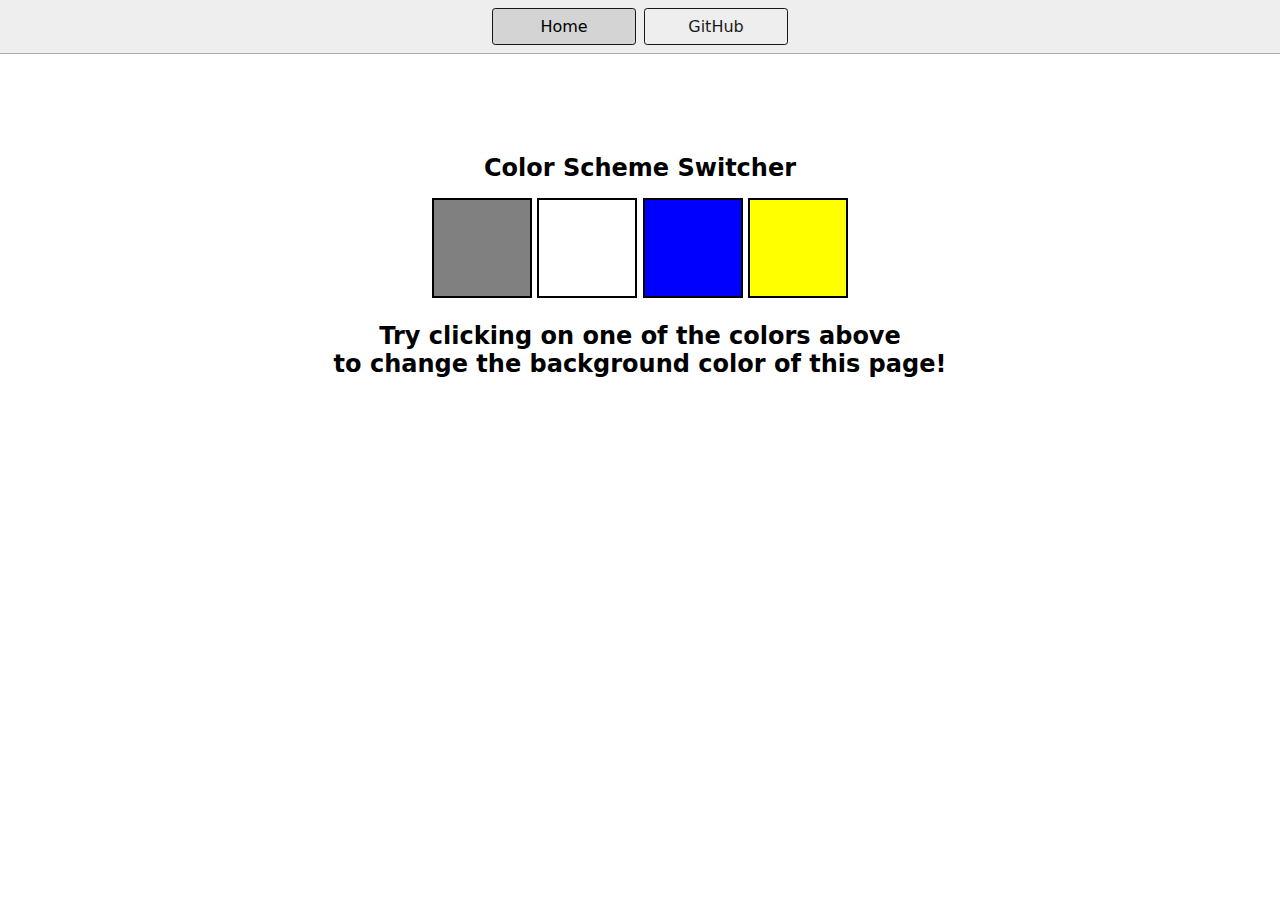
<file: 07_projects/1-colorChanger/index.html>
<!DOCTYPE html>
<html lang="en">
  <head>
    <meta charset="UTF-8" />
    <meta name="viewport" content="width=device-width, initial-scale=1.0" />
    <meta http-equiv="X-UA-Compatible" content="ie=edge" />
    <link rel="stylesheet" href="style.css" />
    <link rel="stylesheet" href="../styles.css" />
    <title>JavaScript Background Color Switcher</title>
  </head>
  <body>
    <nav>
      <a href="../index.html" aria-current="page">Home</a>
      <a target="_blank" href="https://github.com/vivekPatil45"
        >GitHub</a
      >
    </nav>
    <div class="canvas">
      <!-- <a
        style="
          background-color: #fff;
          padding: 10px 30px;
          border-radius: 8px;
          color: #212121;
          text-decoration: none;
          border: 2px solid #212121;
        "
        href="../index.html"
        >Back to Home Page</a
      > -->
      <h1>Color Scheme Switcher</h1>
      <span class="button" id="grey"></span>
      <span class="button" id="white"></span>
      <span class="button" id="blue"></span>
      <span class="button" id="yellow"></span>
      <h2>
        Try clicking on one of the colors above
        <span>to change the background color of this page!</span>
      </h2>
    </div>
    <script src="index.js"></script>
  </body>
</html>
</file>
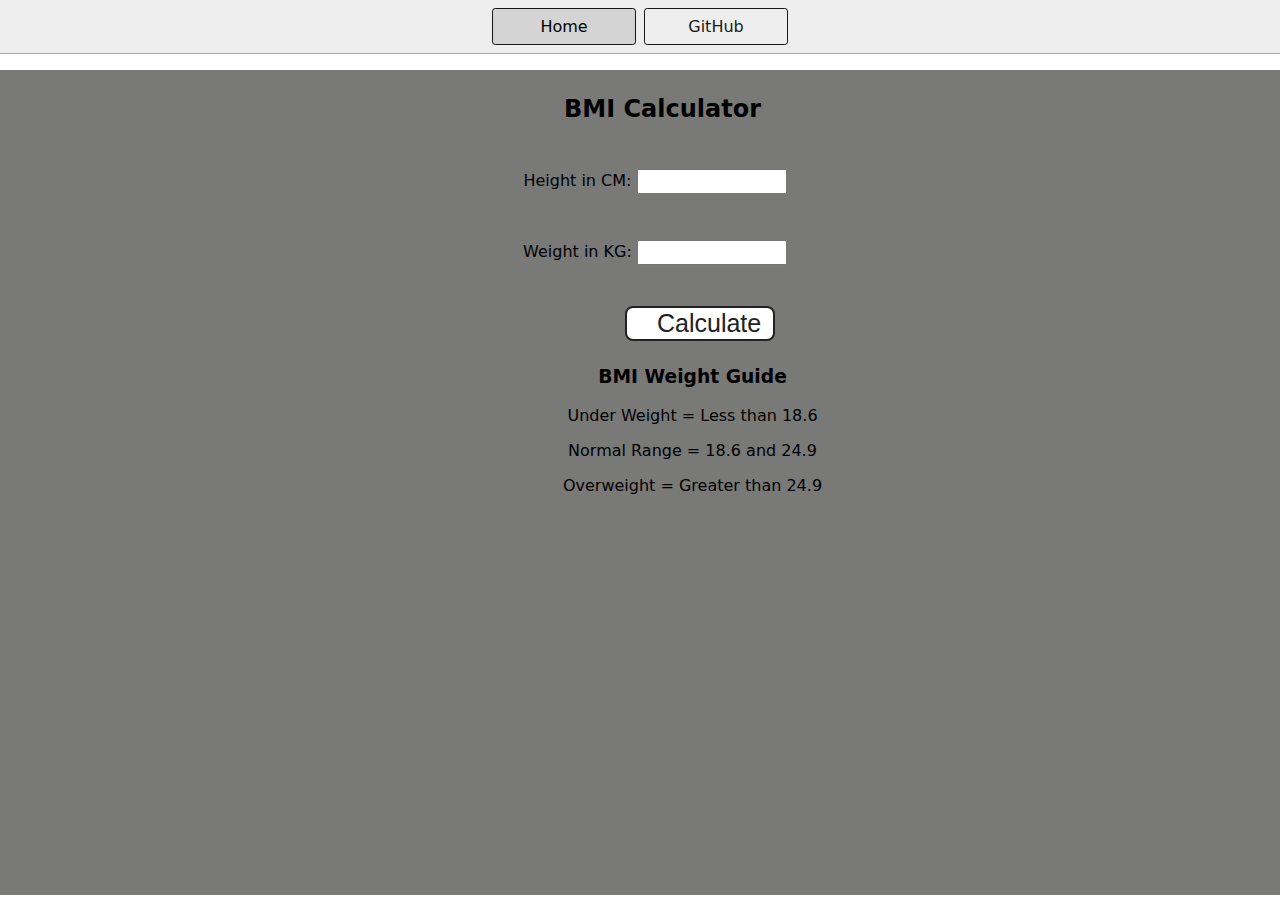
<file: 07_projects/2-BMICalculator/index.html>
<!DOCTYPE html>
<html lang="en">
  <head>
    <meta charset="UTF-8" />
    <meta name="viewport" content="width=device-width, initial-scale=1.0" />
    <meta http-equiv="X-UA-Compatible" content="ie=edge" />
    <link rel="stylesheet" href="style.css" />
    <link rel="stylesheet" href="../styles.css" />
    <title>BMI Calculator</title>
  </head>
  <body>
    <nav>
      <a href="../index.html" aria-current="page">Home</a>
      <a target="_blank" href="https://github.com/vivekPatil45"
        >GitHub</a
      >
    </nav>
    <div class="container">
      <h1>BMI Calculator</h1>
      <form>
        <p><label>Height in CM: </label><input type="text" id="height" /></p>
        <p><label>Weight in KG: </label><input type="text" id="weight" /></p>
        <button>Calculate</button>
        <div id="results"></div>
        <div id="weight-guide">
          <h3>BMI Weight Guide</h3>
          <p>Under Weight = Less than 18.6</p>
          <p>Normal Range = 18.6 and 24.9</p>
          <p>Overweight = Greater than 24.9</p>
        </div>
      </form>
    </div>
  </body>
  <script src="index.js"></script>
</html>
</file>
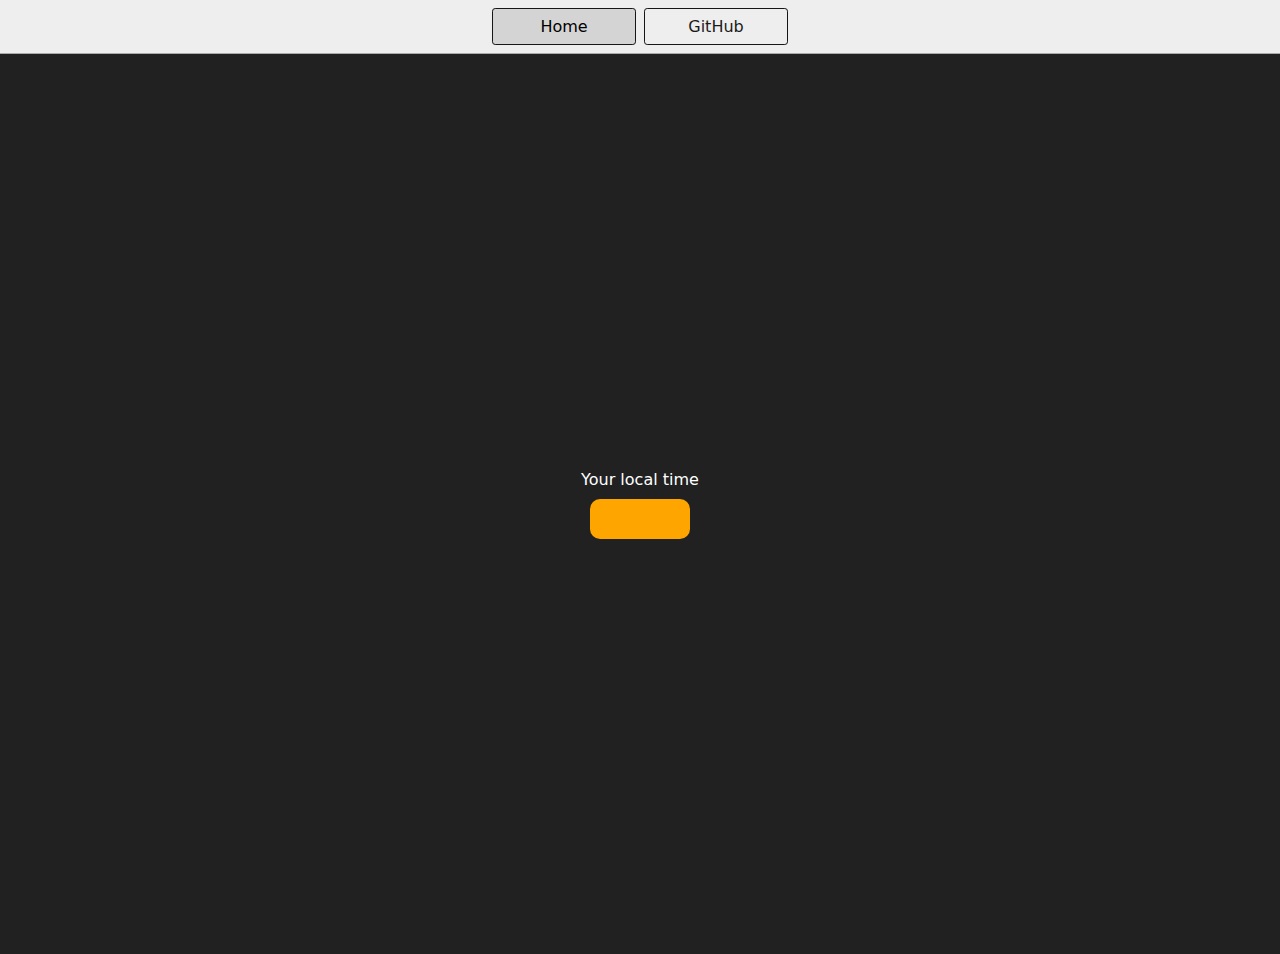
<file: 07_projects/3-DigitalClock/index.html>
<!DOCTYPE html>
<html lang="en">
  <head>
    <meta charset="UTF-8" />
    <meta name="viewport" content="width=device-width, initial-scale=1.0" />
    <meta http-equiv="X-UA-Compatible" content="ie=edge" />
    <link rel="stylesheet" type="text/css" href="../styles.css" />
    <title>Your Local Time</title>
    <style>
      body {
        background-color: #212121;
        color: #fff;
      }
      .center {
        display: flex;
        height: 100vh;
        justify-content: center;
        align-items: center;
        flex-direction: column;
      }
      #clock {
        font-size: 40px;
        background-color: orange;
        padding: 20px 50px;
        margin-top: 10px;
        border-radius: 10px;
      }
    </style>
  </head>
  <body>
    <nav>
      <a href="../index.html" aria-current="page">Home</a>
      <a target="_blank" href="https://github.com/vivekPatil45"
        >GitHub</a
      >
    </nav>
    <div class="center">
      <div id="banner"><span>Your local time</span></div>
      <div id="clock"></div>
    </div>
    <script src="index.js"></script>
  </body>
</html>
</file>
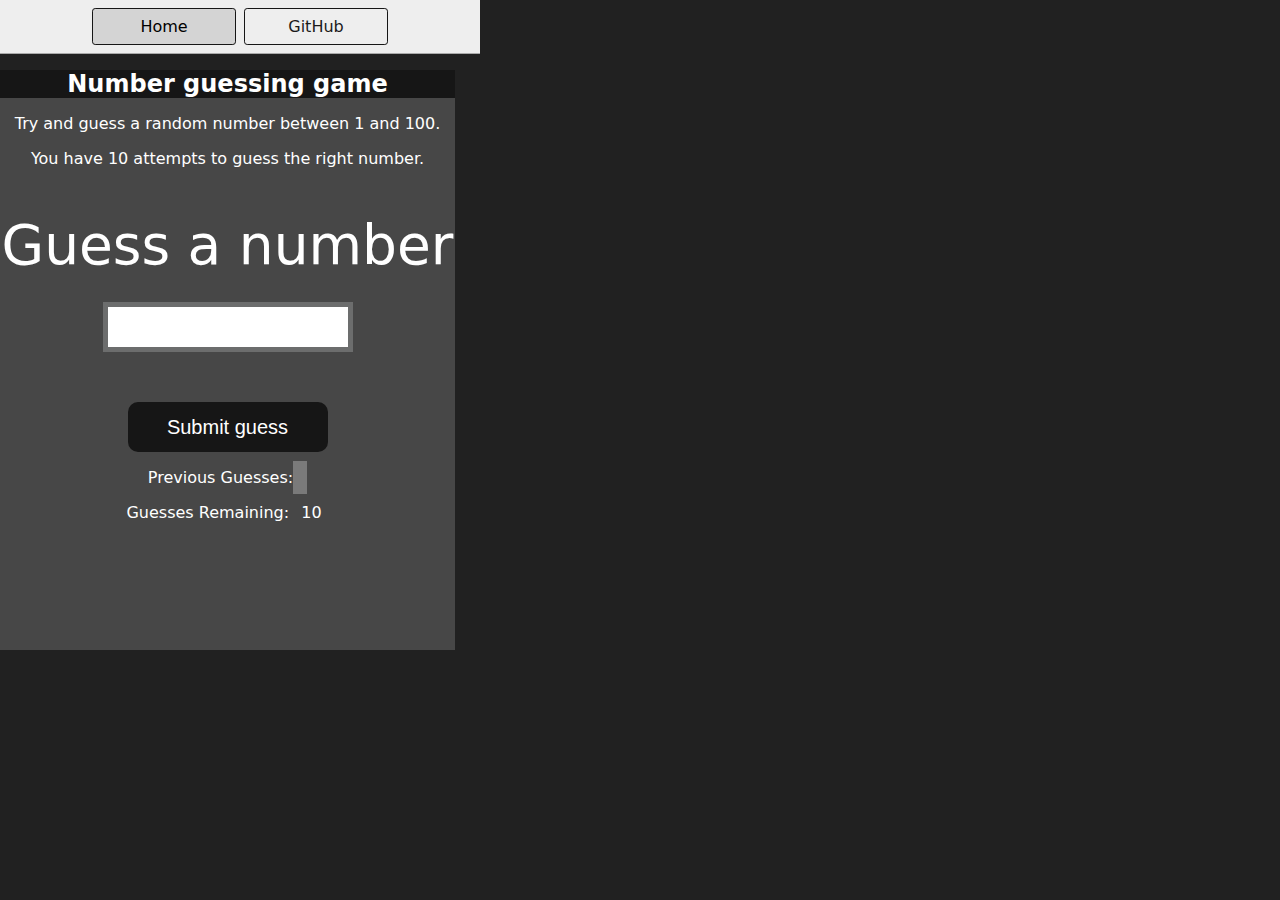
<file: 07_projects/4-GuessTheNumber/index.html>
<!DOCTYPE html>
<html lang="en">
<head>
    <meta charset="UTF-8">
    <meta name="viewport" content="width=device-width, initial-scale=1.0">
    <meta http-equiv="X-UA-Compatible" content="ie=edge">
    <title>Number Guessing Game</title>
    <link rel="stylesheet" href="style.css">
    <link rel="stylesheet" href="../styles.css">
</head>
<body style="background-color:#212121; color:#fff;">
  <nav>
    <a href="../index.html" aria-current="page">Home</a>
    <a target="_blank" href="https://github.com/vivekPatil45"
      >GitHub</a
    >
  </nav>
    
    <div id="wrapper">
      <h1>Number guessing game</h1>
    <p>Try and guess a random number between 1 and 100.</p>
    <p>You have 10 attempts to guess the right number.</p>
    </br>
        <form class="form">
            <label2 for="guessField" id="guess">Guess a number</label>
            <input type="text" id="guessField" class="guessField">
            <input type="submit" id="subt" value="Submit guess" class="guessSubmit">
        </form>

        <div class="resultParas">
            <p >Previous Guesses: <span class="guesses"></span></p>
            <p >Guesses Remaining: <span class="lastResult">10</span></p>
            <p class="lowOrHi"></p>
        </div>
    </div>
    <script src="index.js"></script>
</body>
</html>
</file>
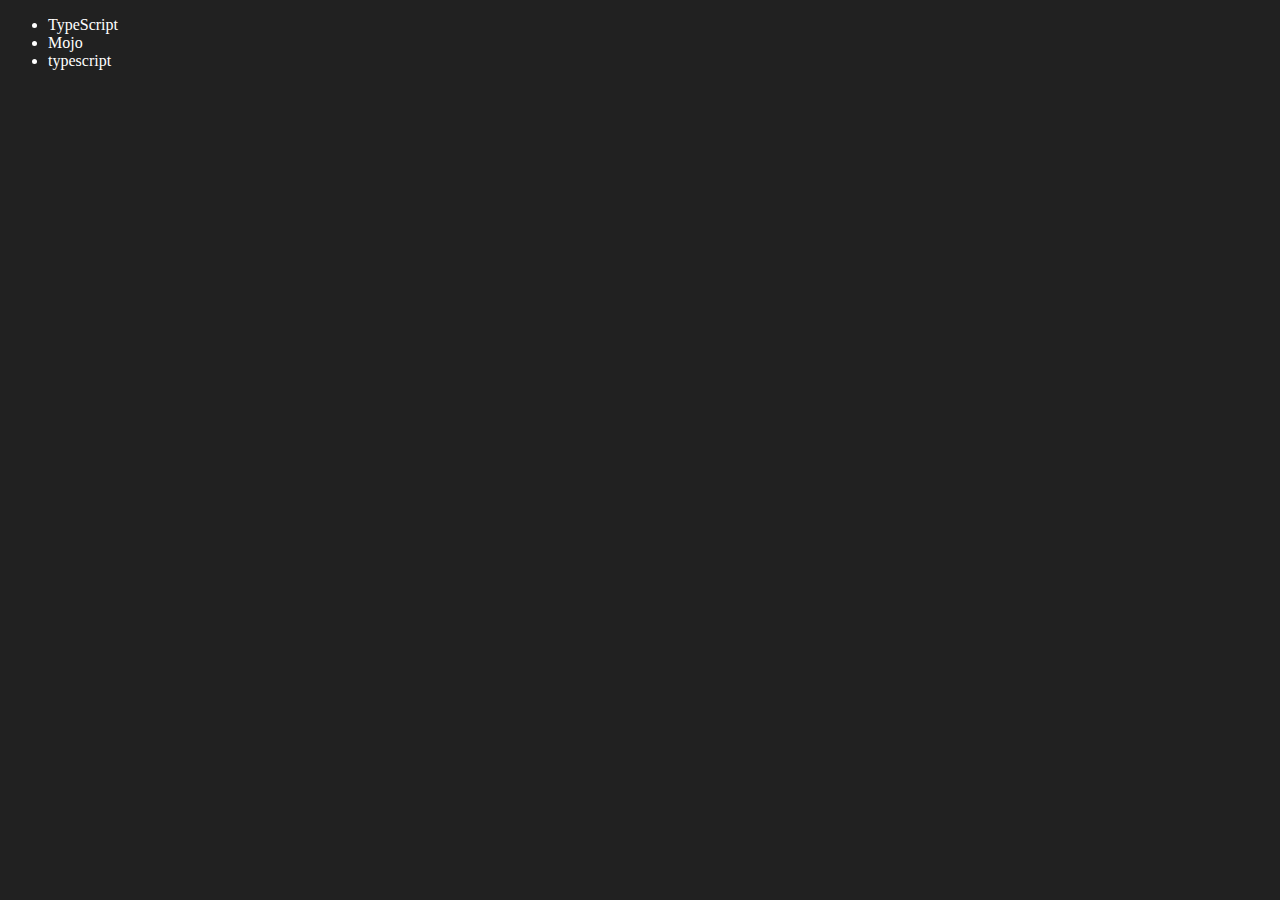
<file: 06_dom/four.html>
<!DOCTYPE html>
<html lang="en">
<head>
    <meta charset="UTF-8">
    <meta http-equiv="X-UA-Compatible" content="IE=edge">
    <meta name="viewport" content="width=device-width, initial-scale=1.0">
    <title>Chai aur code | DOM</title>
</head>
<body style="background-color: #212121; color: #fff;">
    <ul class="language">
        <li>Javascript</li>
    </ul>
</body>
<script>
    function addLanguage(langName){
        const li = document.createElement('li');
        li.innerHTML = `${langName}`
        document.querySelector('.language').appendChild(li)
    }
    addLanguage("python")
    addLanguage("typescript")

    function addOptiLanguage(langName){
        const li = document.createElement('li');
        li.appendChild(document.createTextNode(langName))
        document.querySelector('.language').appendChild(li)
    }
    addOptiLanguage('golang')

    //Edit
    const secondLang = document.querySelector("li:nth-child(2)")
    console.log(secondLang);
    //secondLang.innerHTML = "Mojo"
    const newli = document.createElement('li')
    newli.textContent = "Mojo"
    secondLang.replaceWith(newli)

    //edit
    const firstLang = document.querySelector("li:first-child")
    firstLang.outerHTML = '<li>TypeScript</li>'

    //remove
    const lastLang = document.querySelector('li:last-child')
    lastLang.remove()


</script>
</html>
</file>
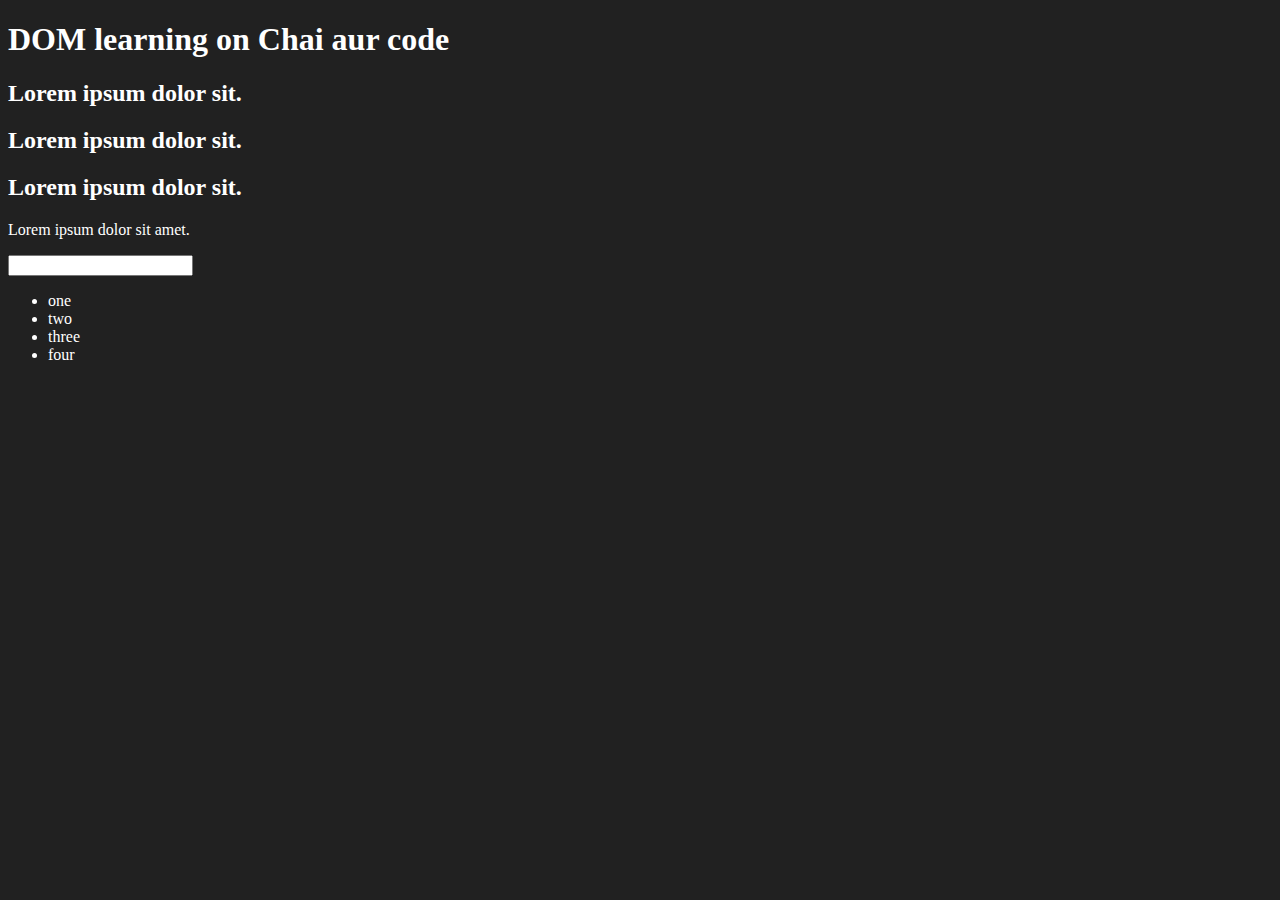
<file: 06_dom/one.html>
<!DOCTYPE html>
<html lang="en">
<head>
    <meta charset="UTF-8">
    
    <title>DOM learning</title>
    <style>
        .bg-black{
            background-color: #212121;
            color: #fff;
        }
    </style>
</head>
<body class="bg-black">
    <div >
        <h1  id="title" class="heading">DOM learning on Chai aur code <span style="display: none;">test text</span></h1>
        <h2>Lorem ipsum dolor sit.</h2>
        <h2>Lorem ipsum dolor sit.</h2>
        <h2>Lorem ipsum dolor sit.</h2>
        <p>Lorem ipsum dolor sit amet.</p>
        <input type="password" name="" id="">

        <ul>
            <li class="list-item">one</li>
            <li class="list-item">two</li>
            <li class="list-item">three</li>
            <li class="list-item">four</li>
        </ul>
    </div>
</body>
</html>

<!-- 
    document.getElementById    -> it give HTMLCollection
    document.querySelector  ->it give Nodelist only arr.forEach(element => { });

    covert into array Array.from() -->
</file>
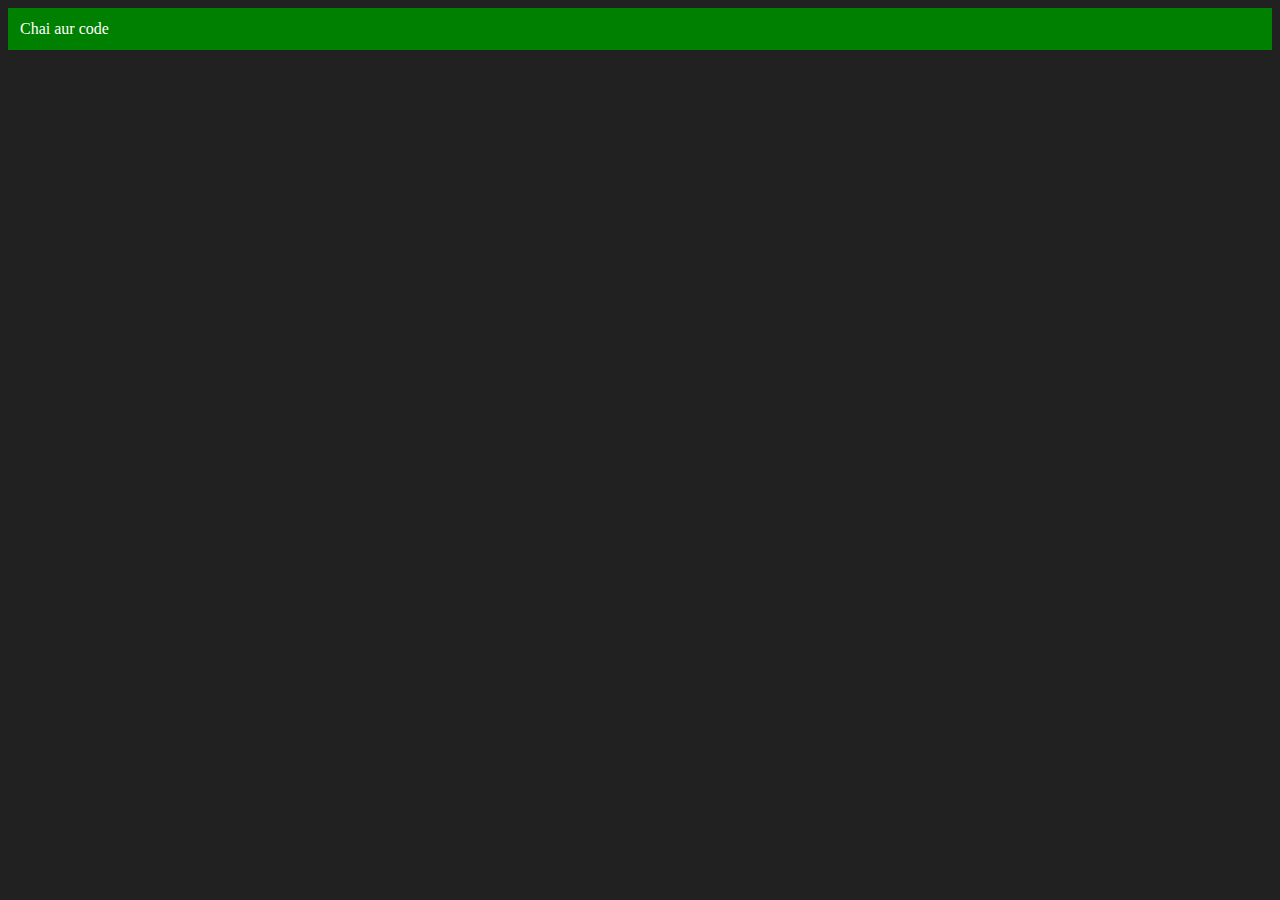
<file: 06_dom/three.html>
<!DOCTYPE html>
<html lang="en">
<head>
    <meta charset="UTF-8">
    <meta http-equiv="X-UA-Compatible" content="IE=edge">
    <meta name="viewport" content="width=device-width, initial-scale=1.0">
    <title>Chai aur code </title>
</head>
<body style="background-color: #212121; color: #fff;">
    
</body>
<script>
    const div = document.createElement('div')
    console.log(div);
    div.className = "main"
    div.id = Math.round(Math.random() * 10 + 1)
    div.setAttribute("title", "generated title")
    div.style.backgroundColor = "green"
    div.style.padding = "12px"
    // div.innerText = "Chai aur code"
    const addText = document.createTextNode("Chai aur code")
    div.appendChild(addText)

    document.body.appendChild(div)
</script>
</html>
</file>
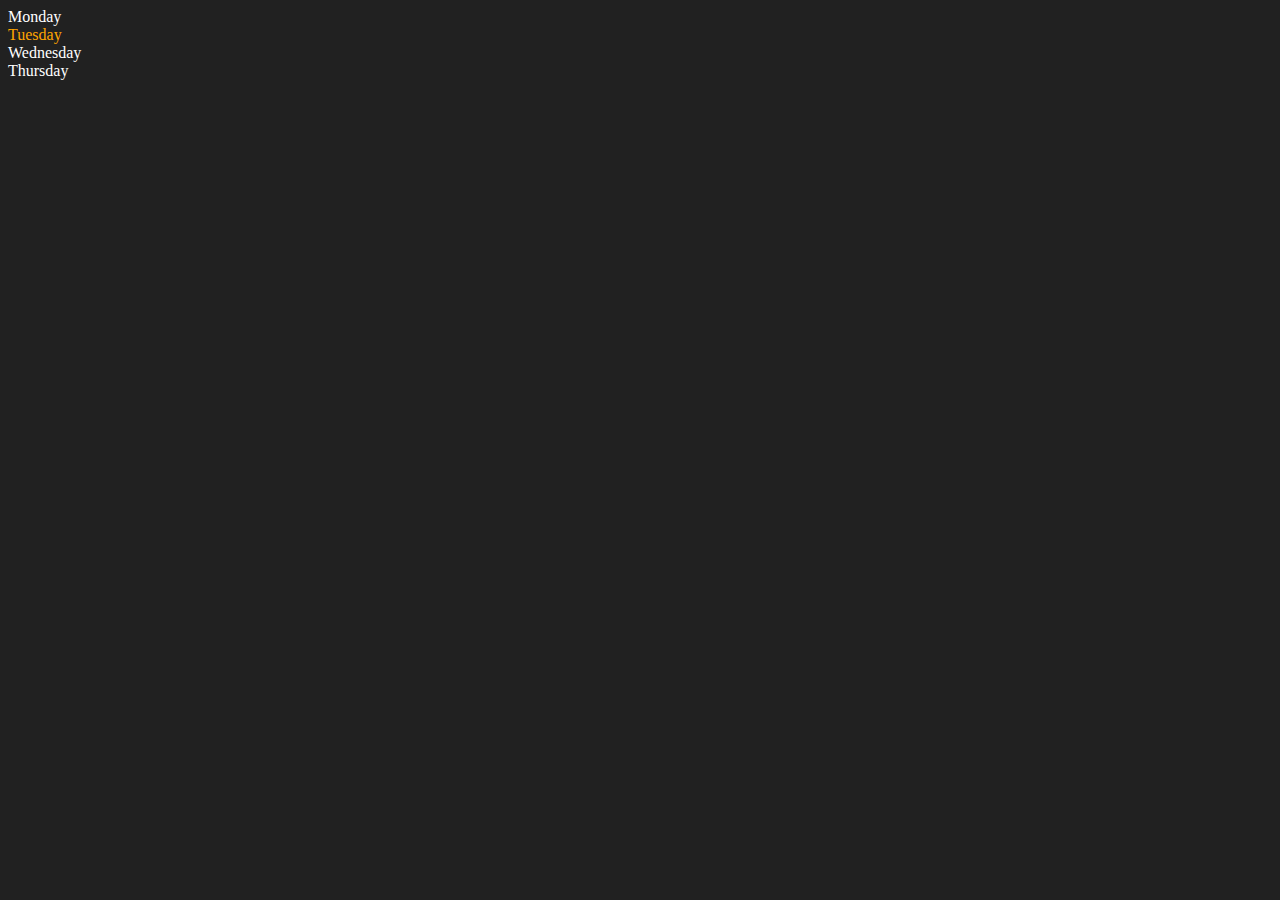
<file: 06_dom/two.html>
<!DOCTYPE html>
<html lang="en">
<head>
    <meta charset="UTF-8">
    <meta http-equiv="X-UA-Compatible" content="IE=edge">
    <meta name="viewport" content="width=device-width, initial-scale=1.0">
    <title>DOM | Chai aur code</title>
</head>
<body style="background-color: #212121; color: #fff;">
    <div class="parent">
        <!-- this is a comment -->
        <div class="day">Monday</div>
        <div class="day">Tuesday</div>
        <div class="day">Wednesday</div>
        <div class="day">Thursday</div>
    </div>
</body>
<script>
    const parent = document.querySelector('.parent')
    // console.log(parent);
    // console.log(parent.children);
    // console.log(parent.children[1].innerHTML);

    // for (let i = 0; i < parent.children.length; i++) {
    //      console.log(parent.children[i].innerHTML);
        
    // }
    parent.children[1].style.color = "orange"
    // console.log(parent.firstElementChild);
    // console.log(parent.lastElementChild);

    const dayOne = document.querySelector('.day')
    // console.log(dayOne);
    // console.log(dayOne.parentElement);
    // console.log(dayOne.nextElementSibling);

    console.log("NODES: ", parent.childNodes);
</script>
</html>
</file>
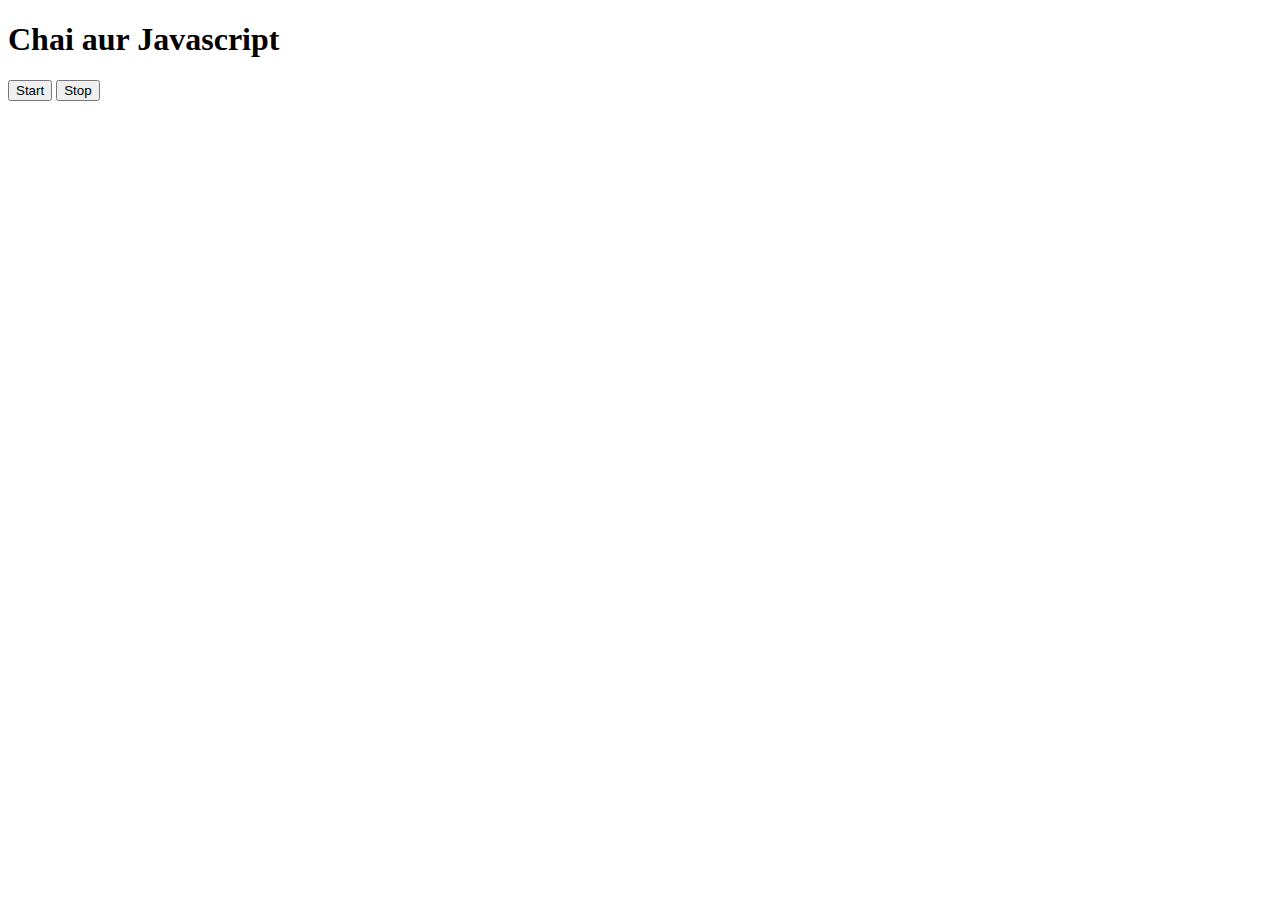
<file: 08_events/three.html>
<!DOCTYPE html>
<html lang="en">
<head>
    <meta charset="UTF-8">
    <meta name="viewport" content="width=device-width, initial-scale=1.0">
    <title>Document</title>
</head>
<body>
    <h1>Chai aur Javascript</h1>
    <button id="start">Start</button>
    <button id="stop">Stop</button>
</body>
<script>
    const sayDate = function(str){
        console.log(str, Date.now());
    }

    const intervalId = setInterval(sayDate, 1000, "hi")

    clearInterval(intervalId)
</script>
</html>
</file>
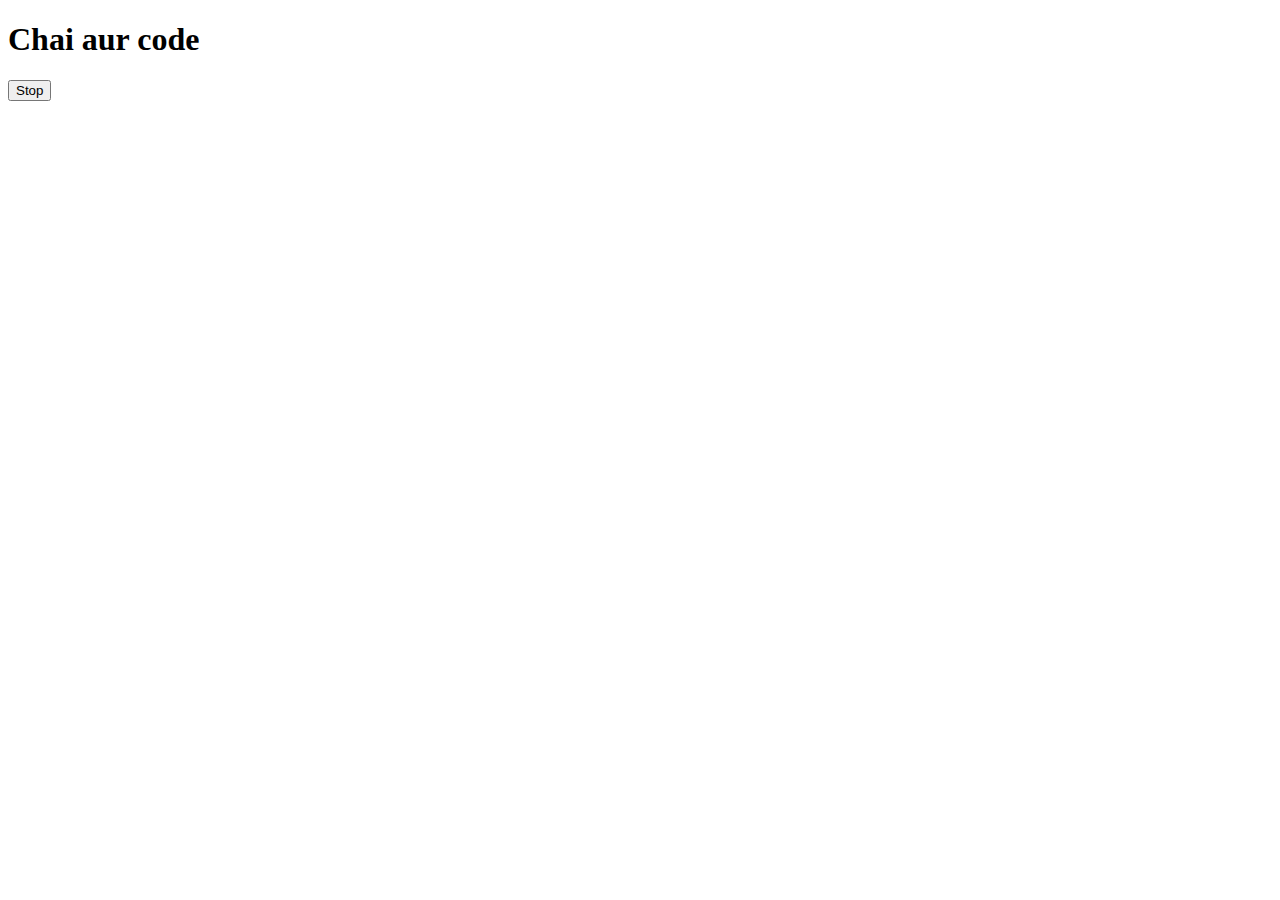
<file: 08_events/two.html>
<!DOCTYPE html>
<html lang="en">
<head>
    <meta charset="UTF-8">
    <meta name="viewport" content="width=device-width, initial-scale=1.0">
    <title>Document</title>
</head>
<body>
    <h1>Chai aur code</h1>
    <button id="stop">Stop</button>
</body>
<script>
    const sayHitesh = function(){
        console.log("Hitesh");
    }
    const changeText = function(){
        document.querySelector('h1').innerHTML = "best JS series"
    }

    const changeMe = setTimeout(changeText, 2000)

    document.querySelector('#stop').addEventListener('click', function(){
        clearTimeout(changeMe)
        console.log("STOPPED")
    })
</script>
</html>
</file>
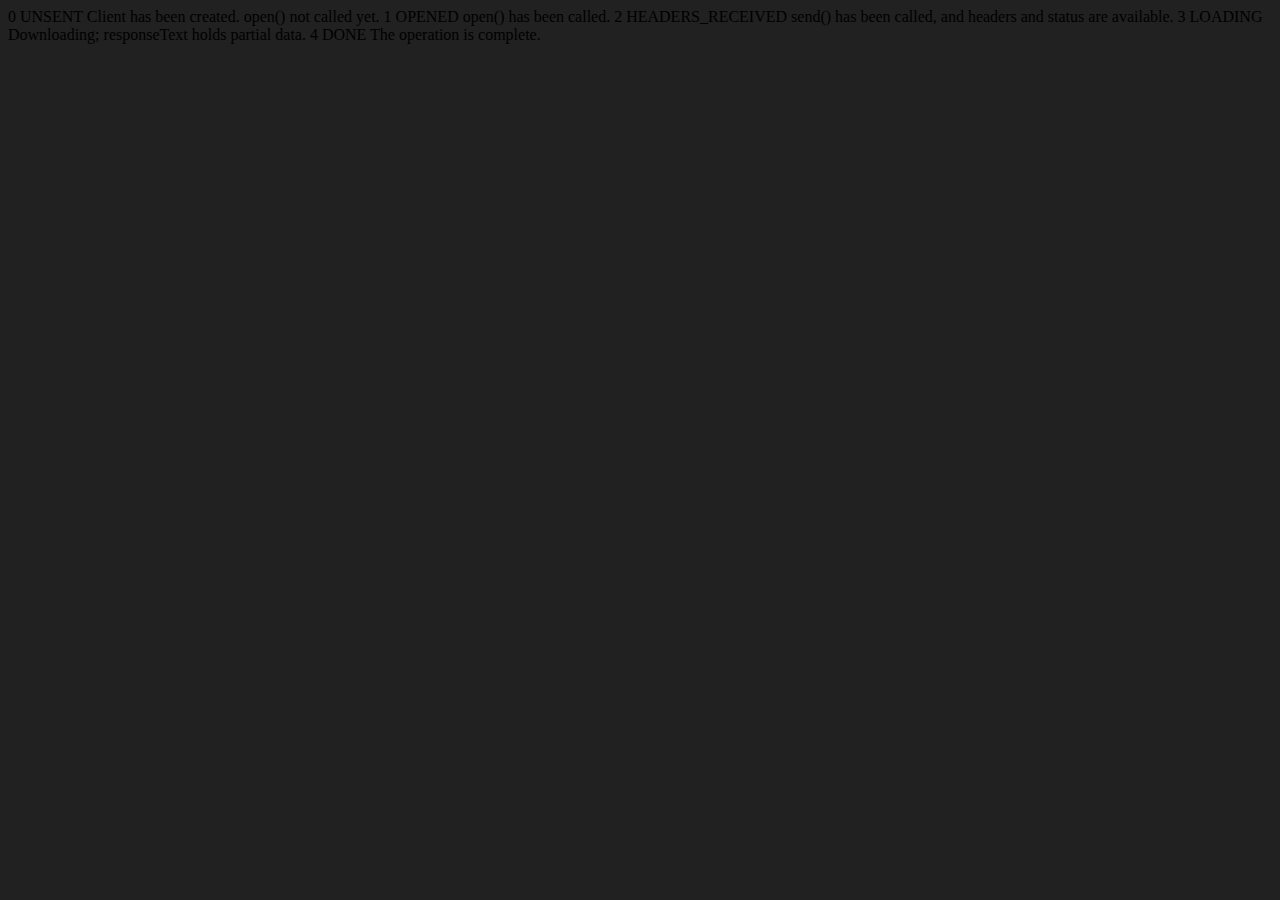
<file: 09_advanced_one/ApiRequest.html>
<!DOCTYPE html>
<html lang="en">
<head>
    <meta charset="UTF-8">
    <meta name="viewport" content="width=device-width, initial-scale=1.0">
    <title>Document</title>
</head>
<body style="background-color: #212121;">
    0	UNSENT	Client has been created. open() not called yet.
1	OPENED	open() has been called.
2	HEADERS_RECEIVED	send() has been called, and headers and status are available.
3	LOADING	Downloading; responseText holds partial data.
4	DONE	The operation is complete.
</body>
<script>
    const requestUrl = 'https://api.github.com/users/vivekPatil45'
    const xhr = new XMLHttpRequest();
    xhr.open('GET', requestUrl)
    xhr.onreadystatechange = function(){
        console.log(xhr.readyState);
        if (xhr.readyState === 4) {
            const data = JSON.parse(this.responseText)
            console.log(typeof data);
            console.log(data.followers);
        }
    }
    xhr.send();
</script>
</html>
</file>
<file: 07_projects/1-colorChanger/style.css>
html {
    margin: 0;
  }
  
  span {
    display: block;
  }
  .canvas {
    margin: 100px auto 100px;
    width: 80%;
    text-align: center;
  }
  
  .button {
    width: 100px;
    height: 100px;
    border: solid black 2px;
    display: inline-block;
  }
  
  #grey {
    background: grey;
  }
  
  #white {
    background: white;
  }
  #blue {
    background: blue;
  }
  #yellow {
    background: yellow;
  }
</file>
<file: 07_projects/styles.css>
* {
    box-sizing: border-box;
  }
  
  body {
    margin: 0;
    font-family: system-ui, sans-serif;
    color: black;
    background-color: white;
  }
  
  nav {
    display: flex;
    flex-wrap: wrap;
    align-items: center;
    justify-content: center;
    padding: 0.5rem;
    gap: 0.5rem;
    border-bottom: solid 1px #aaa;
    background-color: #eee;
  }
  
  nav a {
    display: inline-block;
    min-width: 9rem;
    padding: 0.5rem;
    border-radius: 0.2rem;
    border: solid 1px rgb(22, 22, 22);
    text-align: center;
    text-decoration: none;
    color: #1b1b1b;
  }
  
  nav a[aria-current='page'] {
    color: #000;
    background-color: #d4d4d4;
  }
  
  main {
    padding: 1rem;
  }
  
  h1 {
    font-weight: bold;
    font-size: 1.5rem;
  }
  
  .projects {
    display: flex;
    flex-direction: column;
  }
  
  .project-link {
    background-color: #fff;
    padding: 10px 30px;
    border-radius: 8px;
    color: #212121;
    text-decoration: none;
    border: 2px solid #212121;
    margin-top: 5px;
  }
</file>
<file: 07_projects/2-BMICalculator/style.css>
.container {
    width: 100%;
    height: 825px;
    
    text-align: center;
    background-color: #797978;
    padding-left: 30px;
  }
  #height,
  #weight {
    width: 150px;
    height: 25px;
    margin-top: 30px;
  }
  
  #weight-guide {
    margin-left: 75px;
    margin-top: 25px;
  }
  
  #results {
    font-size: 35px;
    margin-left: 90px;
    margin-top: 20px;
    color: rgb(241, 241, 241);
  }
  
  button {
    width: 150px;
    height: 35px;
    margin-left: 90px;
    margin-top: 25px;
    background-color: #fff;
    padding: 1px 30px;
    border-radius: 8px;
    color: #212121;
    text-decoration: none;
    border: 2px solid #212121;
  
    font-size: 25px;
  }
  
  h1 {
    padding-left: 15px;
    padding-top: 25px;
    
  }
</file>
<file: 07_projects/4-GuessTheNumber/style.css>
html {
    font-family: sans-serif;
  }
  
  body {
    width: 300px;
    max-width: 750px;
    min-width: 480px;
    margin: 0 auto;
    background-color: #212121;
  }
  
  .lastResult {
    color: white;
    padding: 7px;
  }
  
  .guesses {
    color: white;
    padding: 7px;
  }
  
  button {
    background-color: #141414;
    color: #fff;
    width: 250px;
    height: 50px;
    border-radius: 25px;
    font-size: 30px;
    border-style: none;
    margin-top: 30px;
    /* margin-left: 50px; */
  }
  
  #subt {
    background-color: #161616;
    color: #ffffff;
    width: 200px;
    height: 50px;
    border-radius: 10px;
    font-size: 20px;
    border-style: none;
    margin-top: 50px;
    /* margin-left: 75px; */
  }
  
  #guessField {
    color: #000;
    width: 250px;
    height: 50px;
    font-size: 30px;
    border-style: none;
    margin-top: 25px;
  
    /* margin-left: 50px; */
    border: 5px solid #6c6d6d;
    text-align: center;
  }
  
  #guess {
    font-size: 55px;
    /* margin-left: 90px; */
    margin-top: 120px;
    color: #fff;
  }
  
  .guesses {
    background-color: #7a7a7a;
  }
  
  #wrapper {
    box-sizing: border-box;
    text-align: center;
    width: 455px;
    height: 580px;
    background-color: #474747;
    color: #fff;
    font-size: 25px;
    /* margin: 0.8rem; */
  }
  
  h1 {
    background-color: #161616;
    font-size: 2.6rem;
    /* padding: auto;
    margin: auto; */
    color: #fff;
    text-align: center;
  }
  
  p {
    font-size: 16px;
    text-align: center;
  }
</file>
